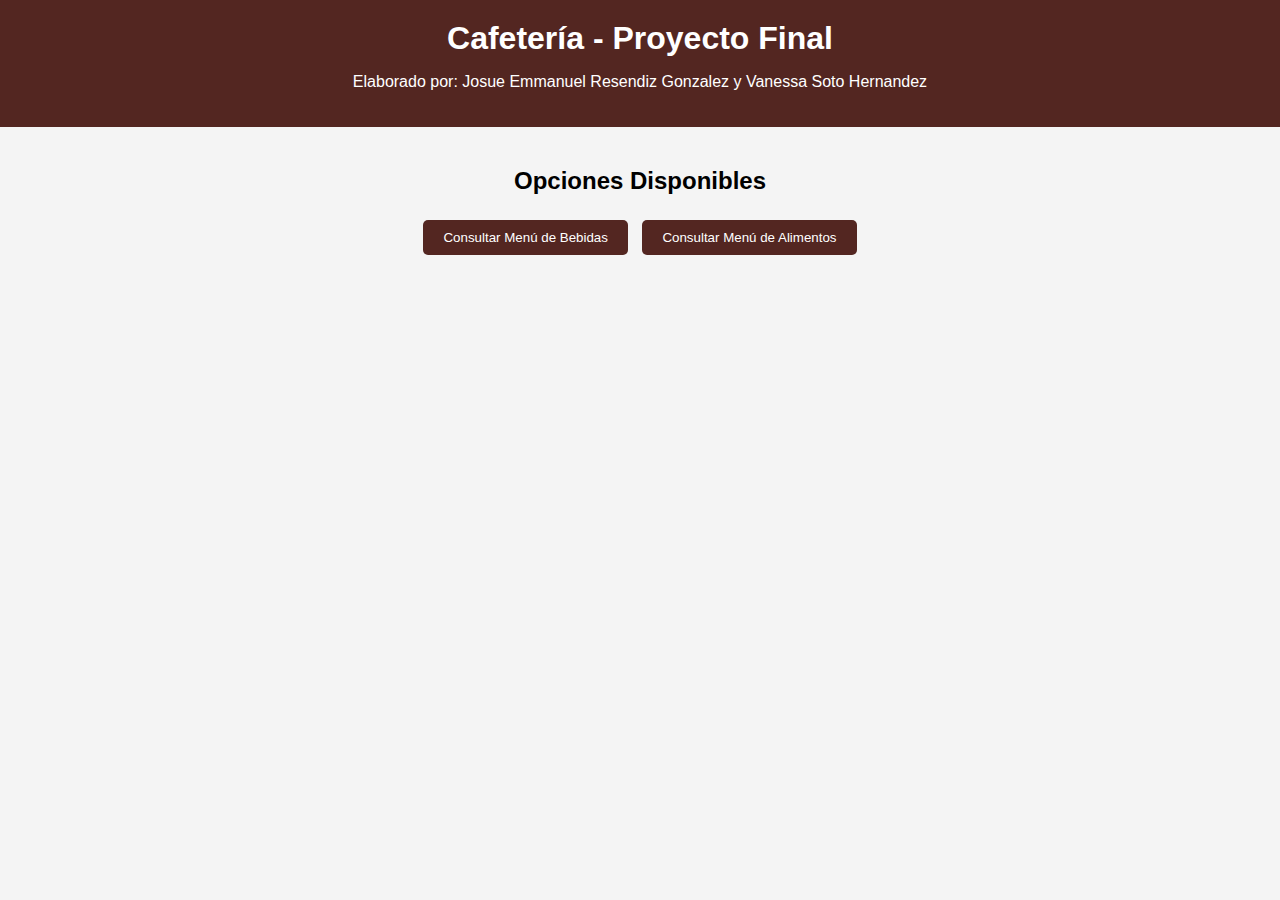
<file: index.html>
<!DOCTYPE html>
<html lang="es">
<head>
    <meta charset="UTF-8">
    <meta name="viewport" content="width=device-width, initial-scale=1.0">
    <title>Cafetería</title>
    <link rel="stylesheet" href="styles.css">
</head>
<body>
    <header>
        <h1>Cafetería - Proyecto Final</h1>
        <p>Elaborado por: Josue Emmanuel Resendiz Gonzalez y Vanessa Soto Hernandez</p>
    </header>
    <main>
        <h2>Opciones Disponibles</h2>
        <button onclick="window.location.href='bebidas.html'">Consultar Menú de Bebidas</button>
        <button onclick="window.location.href='alimentos.html'">Consultar Menú de Alimentos</button>
    </main>
</body>
</html>
</file>
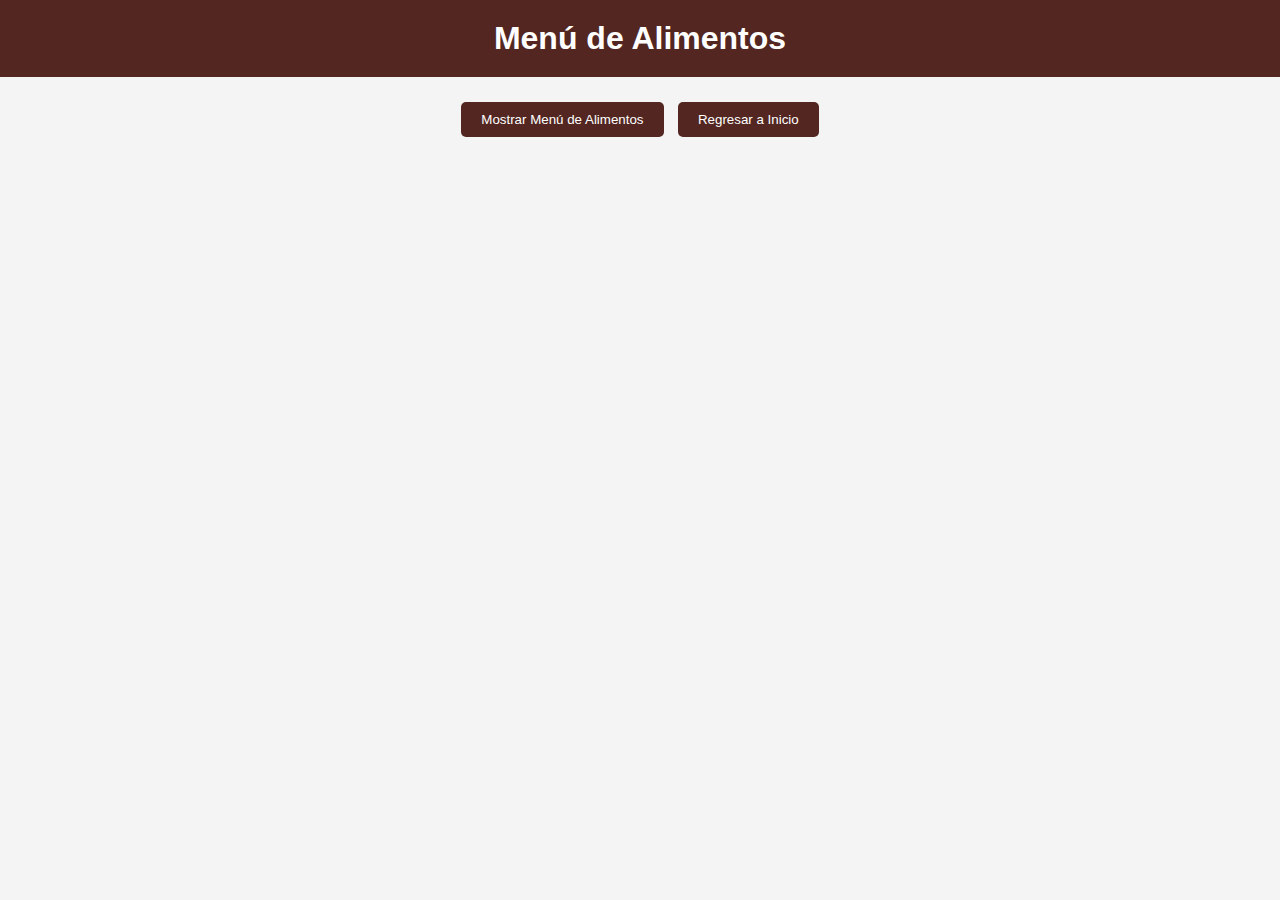
<file: alimentos.html>
<!DOCTYPE html>
<html lang="es">
<head>
    <meta charset="UTF-8">
    <meta name="viewport" content="width=device-width, initial-scale=1.0">
    <title>Menú de Alimentos</title>
    <link rel="stylesheet" href="styles.css">
    <script src="script.js"></script>
</head>
<body>
    <header>
        <h1>Menú de Alimentos</h1>
    </header>
    <main>
        <button onclick="mostrarAlimentos()">Mostrar Menú de Alimentos</button>
        <button onclick="window.location.href='index.html'">Regresar a Inicio</button>
        <div id="resultado"></div>
    </main>
</body>
</html>
</file>
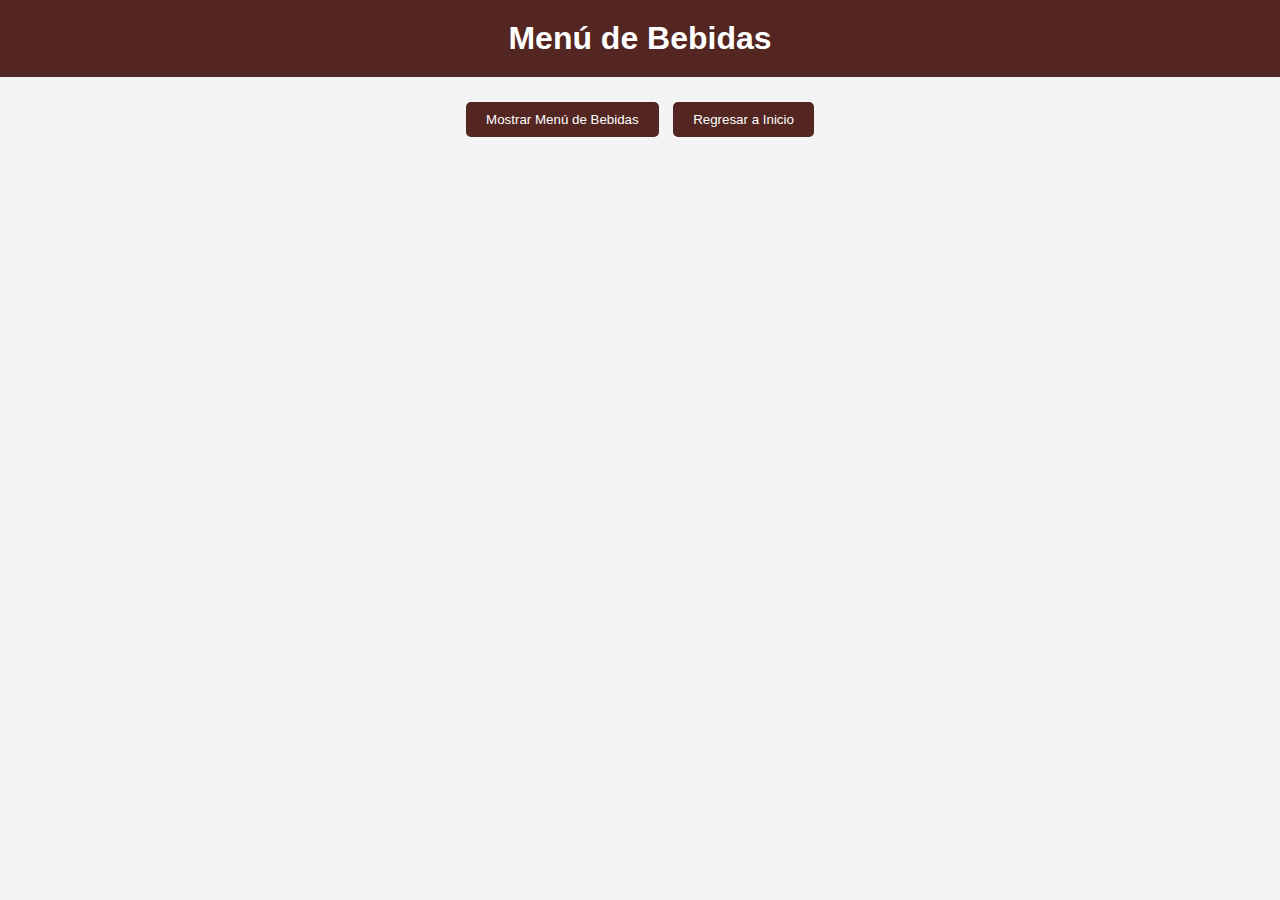
<file: bebidas.html>
<!DOCTYPE html>
<html lang="es">
<head>
    <meta charset="UTF-8">
    <meta name="viewport" content="width=device-width, initial-scale=1.0">
    <title>Menú de Bebidas</title>
    <link rel="stylesheet" href="styles.css">
    <script src="script.js"></script>
</head>
<body>
    <header>
        <h1>Menú de Bebidas</h1>
    </header>
    <main>
        <button onclick="mostrarBebidas()">Mostrar Menú de Bebidas</button>
        <button onclick="window.location.href='index.html'">Regresar a Inicio</button>
        <div id="resultado"></div>
    </main>
</body>
</html>
</file>
<file: styles.css>
body {
    font-family: 'Arial', sans-serif;
    margin: 0;
    padding: 0;
    background-color: #f4f4f4;
}

header {
    background: #532621;
    color: white;
    padding: 20px;
    text-align: center;
}

h1 {
    margin: 0;
}

main {
    padding: 20px;
    text-align: center;
}

button {
    background-color: #532621;
    color: white;
    padding: 10px 20px;
    border: none;
    border-radius: 5px;
    cursor: pointer;
    margin: 5px;
}

button:hover {
    background-color: #3498db;
}

table {
    margin: 20px auto;
    border-collapse: collapse;
    width: 80%;
}

th, td {
    border: 1px solid #ddd;
    padding: 8px;
    text-align: left;
}

th {
    background-color: #532621;
    color: white;
}

tr:nth-child(even) {
    background-color: #532621;
}

tr:hover {
    background-color: #ddd;
}
</file>
